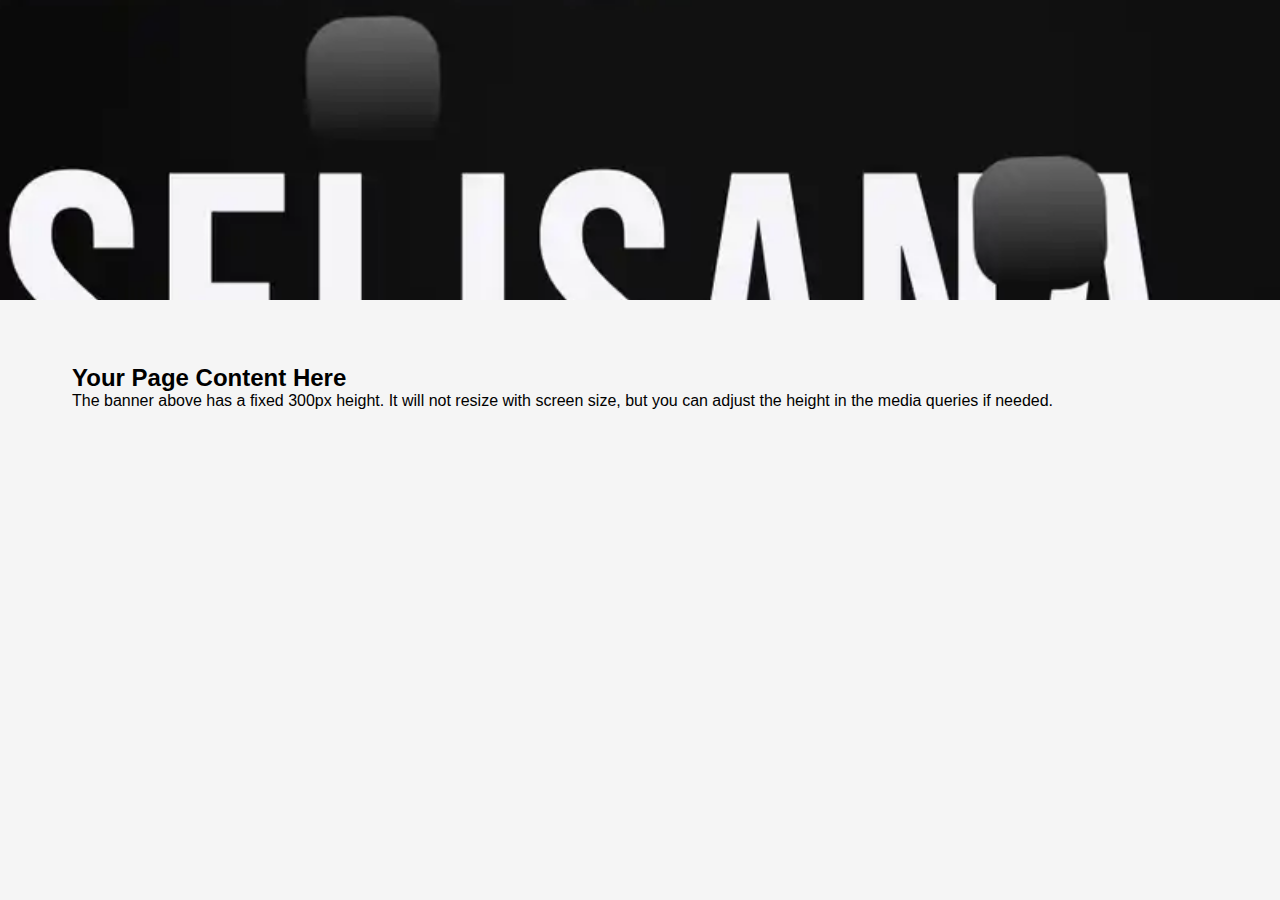
<file: src/banner/banner-fixed.html>
<!DOCTYPE html>
<html lang="en">
  <head>
    <meta charset="UTF-8" />
    <meta name="viewport" content="width=device-width, initial-scale=1.0" />
    <title>Banner - Fixed Size Option B</title>
    <style>
      /* ===================================
       FIXED-SIZE BANNER - OPTION B
       Best for consistent, predictable layouts
       ==================================== */

      * {
        margin: 0;
        padding: 0;
        box-sizing: border-box;
      }

      body {
        font-family: -apple-system, BlinkMacSystemFont, "Segoe UI", Roboto,
          Oxygen, Ubuntu, Cantarell, sans-serif;
        background-color: #f5f5f5;
      }

      /* Fixed-size banner container
       Maintains consistent 300px height across all devices
       Image will be letterboxed (with padding) if aspect ratio doesn't match */
      .banner-container {
        width: 100%;
        height: 300px;
        background-image: url("../../public/images/banner-link.png");
        background-size: cover;
        background-position: center;
        background-repeat: no-repeat;
        background-attachment: scroll;
        position: relative;
        overflow: hidden;
      }

      /* Optional: Add overlay for better text readability if needed */
      .banner-overlay {
        position: absolute;
        top: 0;
        left: 0;
        width: 100%;
        height: 100%;
        background: rgba(0, 0, 0, 0.2);
        display: none; /* Remove this line to enable overlay */
      }

      /* Optional: Add content on top of banner */
      .banner-content {
        position: absolute;
        top: 50%;
        left: 50%;
        transform: translate(-50%, -50%);
        text-align: center;
        color: white;
        width: 90%;
        max-width: 500px;
        display: none; /* Remove this line to show content */
      }

      .banner-content h1 {
        font-size: 2rem;
        margin-bottom: 0.75rem;
        text-shadow: 2px 2px 4px rgba(0, 0, 0, 0.5);
      }

      .banner-content p {
        font-size: 1rem;
        text-shadow: 1px 1px 2px rgba(0, 0, 0, 0.5);
      }

      /* ===================================
       DEVICE-SPECIFIC FIXED HEIGHTS
       (Optional: use if you want different heights per device)
       ==================================== */

      /* Mobile: Slightly smaller */
      @media (max-width: 479px) {
        .banner-container {
          height: 200px; /* Smaller on phones to save space */
        }

        .banner-content h1 {
          font-size: 1.5rem;
        }

        .banner-content p {
          font-size: 0.9rem;
        }
      }

      /* Tablets: Medium size */
      @media (min-width: 480px) and (max-width: 767px) {
        .banner-container {
          height: 250px;
        }

        .banner-content h1 {
          font-size: 1.75rem;
        }

        .banner-content p {
          font-size: 1rem;
        }
      }

      /* Desktops: Full size (default is already 300px) */
      @media (min-width: 768px) {
        .banner-container {
          height: 300px;
        }

        .banner-content h1 {
          font-size: 2rem;
        }

        .banner-content p {
          font-size: 1.1rem;
        }
      }

      /* Large desktops: Extra space if needed */
      @media (min-width: 1440px) {
        .banner-container {
          height: 400px;
        }

        .banner-content h1 {
          font-size: 2.5rem;
        }

        .banner-content p {
          font-size: 1.25rem;
        }
      }

      /* ===================================
       UTILITY CLASSES
       ==================================== */

      /* Fallback background color if image fails to load */
      .banner-fallback {
        background-color: #333;
      }

      /* Container for banner with padding/spacing */
      .banner-wrapper {
        width: 100%;
        margin-bottom: 2rem;
      }
    </style>
  </head>
  <body>
    <!-- Option B: Fixed-Size Banner
       This approach uses a fixed 300px height that doesn't scale.
       Perfect for layouts where you need predictable dimensions.
       Works in all browsers (even older versions).
  -->
    <div class="banner-wrapper">
      <div class="banner-container banner-fallback">
        <!-- Optional: Overlay for text readability -->
        <div class="banner-overlay"></div>

        <!-- Optional: Content on banner (uncomment to use) -->
        <!-- <div class="banner-content">
        <h1>Welcome to My Portfolio</h1>
        <p>Crafting digital experiences</p>
      </div> -->
      </div>
    </div>

    <!-- Rest of your page content -->
    <main style="padding: 2rem; max-width: 1200px; margin: 0 auto">
      <h2>Your Page Content Here</h2>
      <p>
        The banner above has a fixed 300px height. It will not resize with
        screen size, but you can adjust the height in the media queries if
        needed.
      </p>
    </main>

    <!-- ===================================
       HOW THIS WORKS:
       
       1. Fixed height: 300px
          - Consistent size on all devices (initially)
          - Predictable layout
          - No aspect ratio distortion
       
       2. Media Queries (Optional)
          - Allows you to change height per device
          - Mobile: 200px, Tablets: 250px, Desktop: 300px
          - Remove these if you want true "fixed" everywhere
       
       3. background-size: cover
          - Image fills entire container
          - May crop on sides depending on image aspect ratio
       
       4. background-position: center
          - Keeps important parts of image centered
       
       5. Fallback Color
          - Shows if image fails to load
          - Better UX than blank space
       
       WHEN TO USE THIS:
       - Fixed layouts where height must be consistent
       - Simple sites without complex responsive needs
       - When you control image dimensions precisely
       ==================================== -->
  </body>
</html>
</file>
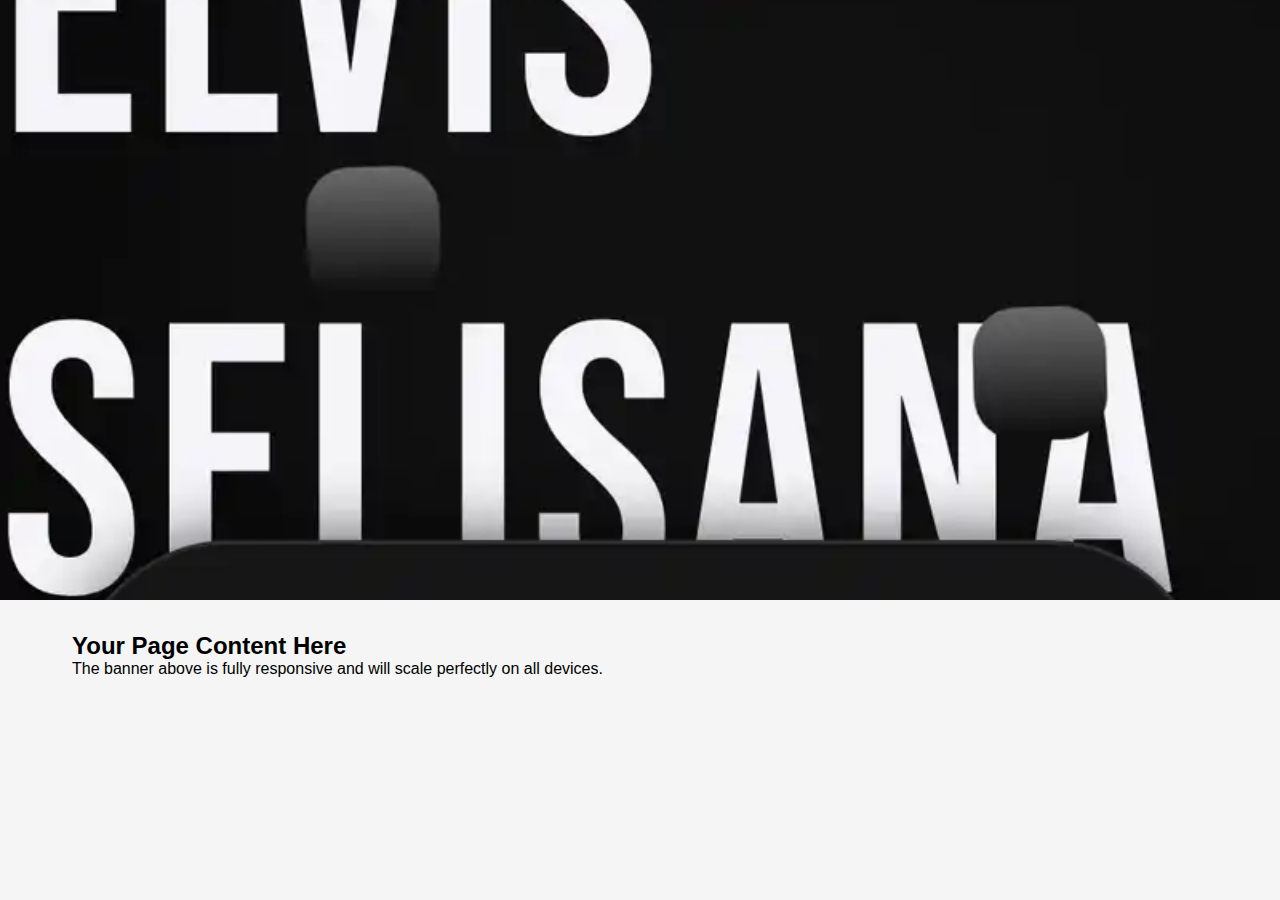
<file: src/banner/banner-responsive.html>
<!DOCTYPE html>
<html lang="en">
  <head>
    <meta charset="UTF-8" />
    <meta name="viewport" content="width=device-width, initial-scale=1.0" />
    <title>Banner - Responsive Option A</title>
    <style>
      /* ===================================
       RESPONSIVE BANNER - OPTION A
       Best for modern, adaptive layouts
       ==================================== */

      * {
        margin: 0;
        padding: 0;
        box-sizing: border-box;
      }

      body {
        font-family: -apple-system, BlinkMacSystemFont, "Segoe UI", Roboto,
          Oxygen, Ubuntu, Cantarell, sans-serif;
        background-color: #f5f5f5;
      }

      /* Main banner container
       Uses aspect-ratio for responsive scaling without fixed heights
       Supports all modern browsers */
      .banner-container {
        width: 100%;
        aspect-ratio: 16 / 9;
        max-height: 600px; /* Optional: cap max height on large screens */
        background-image: url("../../public/images/banner-link.png");
        background-size: cover; /* Covers entire area without distortion */
        background-position: center; /* Centers image both horizontally & vertically */
        background-repeat: no-repeat;
        background-attachment: scroll; /* Static on scroll (not fixed) */
        position: relative;
        overflow: hidden;
      }

      /* Optional: Add overlay for better text readability if needed */
      .banner-overlay {
        position: absolute;
        top: 0;
        left: 0;
        width: 100%;
        height: 100%;
        background: rgba(0, 0, 0, 0.2); /* 20% dark overlay */
        display: none; /* Remove this line to enable overlay */
      }

      /* Optional: Add content on top of banner */
      .banner-content {
        position: absolute;
        top: 50%;
        left: 50%;
        transform: translate(-50%, -50%);
        text-align: center;
        color: white;
        width: 90%;
        max-width: 600px;
        display: none; /* Remove this line to show content */
      }

      .banner-content h1 {
        font-size: 2.5rem;
        margin-bottom: 1rem;
        text-shadow: 2px 2px 4px rgba(0, 0, 0, 0.5);
      }

      .banner-content p {
        font-size: 1.25rem;
        text-shadow: 1px 1px 2px rgba(0, 0, 0, 0.5);
      }

      /* ===================================
       MOBILE RESPONSIVE ADJUSTMENTS
       ==================================== */

      /* Tablets: 768px and up */
      @media (min-width: 768px) {
        .banner-container {
          aspect-ratio: 16 / 9;
        }

        .banner-content h1 {
          font-size: 2.5rem;
        }

        .banner-content p {
          font-size: 1.25rem;
        }
      }

      /* Desktops: 1024px and up */
      @media (min-width: 1024px) {
        .banner-container {
          aspect-ratio: 16 / 9;
          max-height: 600px;
        }

        .banner-content h1 {
          font-size: 3.5rem;
        }

        .banner-content p {
          font-size: 1.5rem;
        }
      }

      /* Large desktops: 1440px and up */
      @media (min-width: 1440px) {
        .banner-container {
          max-height: 700px;
        }

        .banner-content h1 {
          font-size: 4rem;
        }
      }

      /* Small phones: Less than 480px */
      @media (max-width: 479px) {
        .banner-container {
          aspect-ratio: 4 / 3; /* Taller on mobile */
        }

        .banner-content h1 {
          font-size: 1.75rem;
        }

        .banner-content p {
          font-size: 1rem;
        }
      }

      /* ===================================
       UTILITY CLASSES
       ==================================== */

      .banner-with-content {
        display: flex;
        align-items: center;
        justify-content: center;
      }

      /* Fallback background color if image fails to load */
      .banner-fallback {
        background-color: #333;
      }
    </style>
  </head>
  <body>
    <!-- Option A: Responsive Banner with Aspect Ratio
       This approach uses CSS aspect-ratio property for flexible scaling.
       The banner maintains its proportions on all devices.
       Perfect for modern browsers (Chrome 88+, Firefox 89+, Safari 15+)
  -->
    <div class="banner-container banner-fallback">
      <!-- Optional: Overlay for text readability -->
      <div class="banner-overlay"></div>

      <!-- Optional: Content on banner (uncomment to use) -->
      <!-- <div class="banner-content">
      <h1>Welcome to My Portfolio</h1>
      <p>Crafting digital experiences</p>
    </div> -->
    </div>

    <!-- Rest of your page content -->
    <main style="padding: 2rem; max-width: 1200px; margin: 0 auto">
      <h2>Your Page Content Here</h2>
      <p>
        The banner above is fully responsive and will scale perfectly on all
        devices.
      </p>
    </main>

    <!-- ===================================
       HOW THIS WORKS:
       
       1. aspect-ratio: 16/9
          - Maintains 16:9 proportion on all screen sizes
          - No fixed height needed
          - Image never distorts
       
       2. background-size: cover
          - Image fills entire container
          - May crop on sides (no letterboxing)
       
       3. background-position: center
          - Keeps important parts of image centered
          - Good for logos or centered subjects
       
       4. Media Queries
          - Adjust max-height for very large screens
          - Adjust text sizes for different viewports
       
       5. Fallback Color
          - Shows if image fails to load
          - Better UX than blank space
       ==================================== -->
  </body>
</html>
</file>
